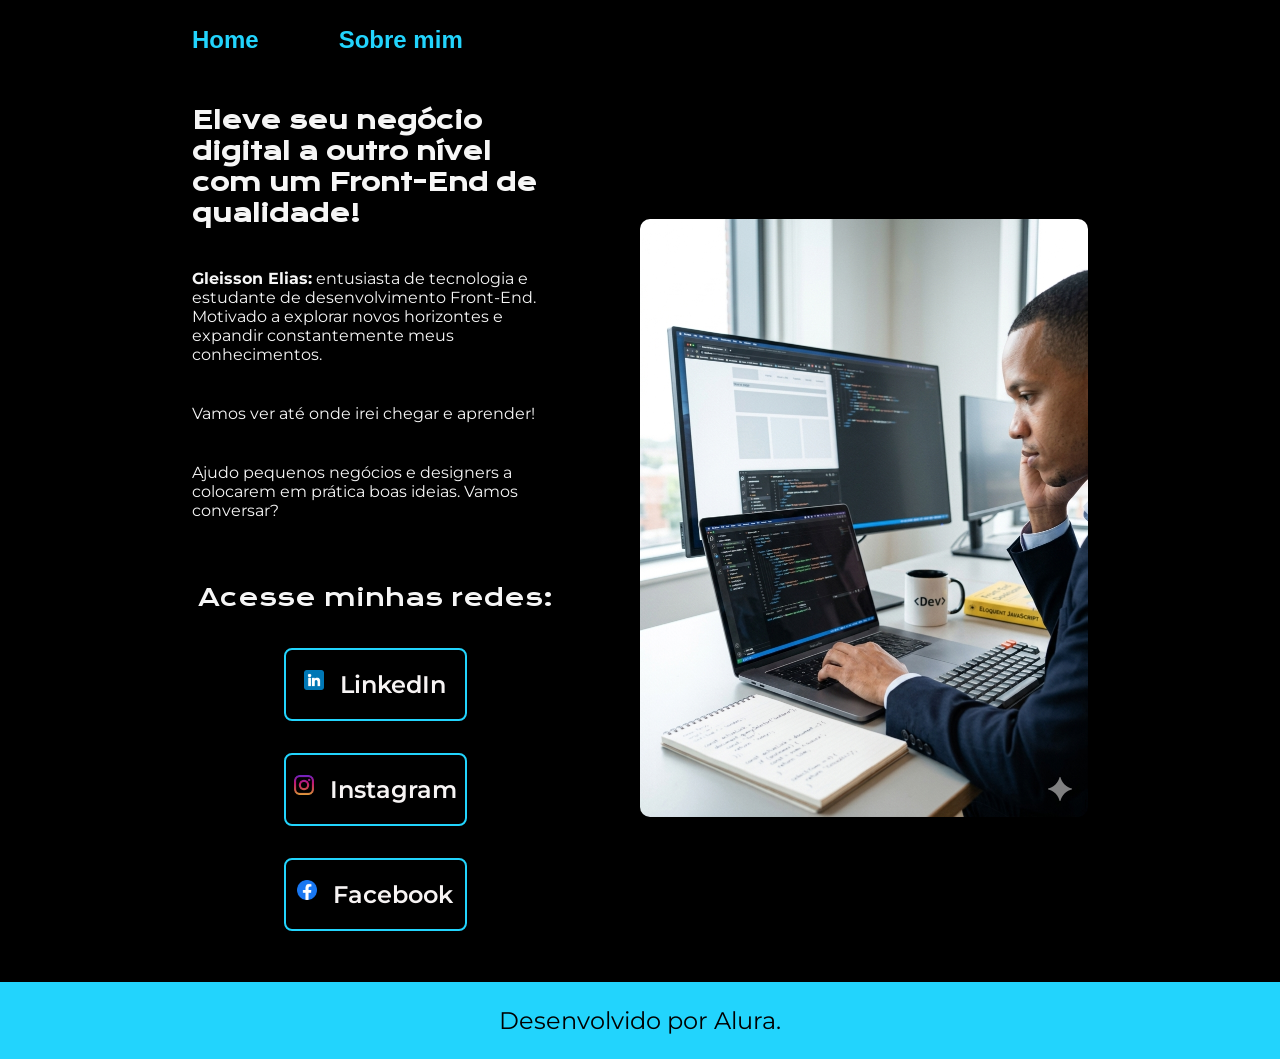
<file: index.html>
<!DOCTYPE html>
<html lang="pt-br">
<head>
    <meta charset="UTF-8">
    <meta name="viewport" content="width=device-width, initial-scale=1.0">
    <title>Meu Portfólio</title>
    <link rel="stylesheet" href="./style/style.css">
</head>
<body>
    <header class="cabecalho">
        <nav class="cabecalho__menu">
            <a class="cabecalho__menu__link" href="index.html">Home</a>
            <a class="cabecalho__menu__link" href="about.html">Sobre mim</a>
        </nav>
    </header>

    <main class="apresentacao">

        <section class="apresentacao__conteudo">
        
            <h1 class="apresentacao__conteudo__titulo">Eleve seu negócio digital a outro nível <strong class="titulo-destaque">com um Front-End de qualidade!</strong></h1>
            
            <p class="apresentacao__conteudo__texto"><strong>Gleisson Elias:</strong> entusiasta de tecnologia e estudante de desenvolvimento Front-End. Motivado a explorar novos horizontes e expandir constantemente meus conhecimentos.</p>
            
            <p class="apresentacao__conteudo__texto">Vamos ver até onde irei chegar e aprender!</p>
            
            <p class="apresentacao__conteudo__texto">Ajudo pequenos negócios e designers a colocarem em prática boas ideias. Vamos conversar?</p>
        
            <div class="apresentacao__links" style="margin-top: 20px;">
                <h2 class="apresentacao__links__subtitulo">Acesse minhas redes:</h2>
            
                <a class="apresentacao__links__link" href="https://www.linkedin.com/in/gleisson-nascimento-0b5b55167/" target="_blank">
                <img src="./assets/linkedin.png" alt="LinkedIn" class="icone">
                LinkedIn
                </a>   

                <a class="apresentacao__links__link" href="https://www.instagram.com/gleisson1" target="_blank">
                <img src="./assets/instagram.png" alt="Instagram" class="icone">
                Instagram
                </a>

                            <a class="apresentacao__links__link" href="https://www.facebook.com/gleisson1/" target="_blank">
                <img src="./assets/facebook.png" alt="Facebook" class="icone">
                Facebook
            </a>

        </div>
    </section>

    <img class="apresentacao__imagem" src="./assets/GDEV.png" alt="Foto de Gleisson desenvolvendo html">

</main>

<footer class="rodape">
    <p>Desenvolvido por Alura.</p>
</footer>
</body>
</html>
</file>
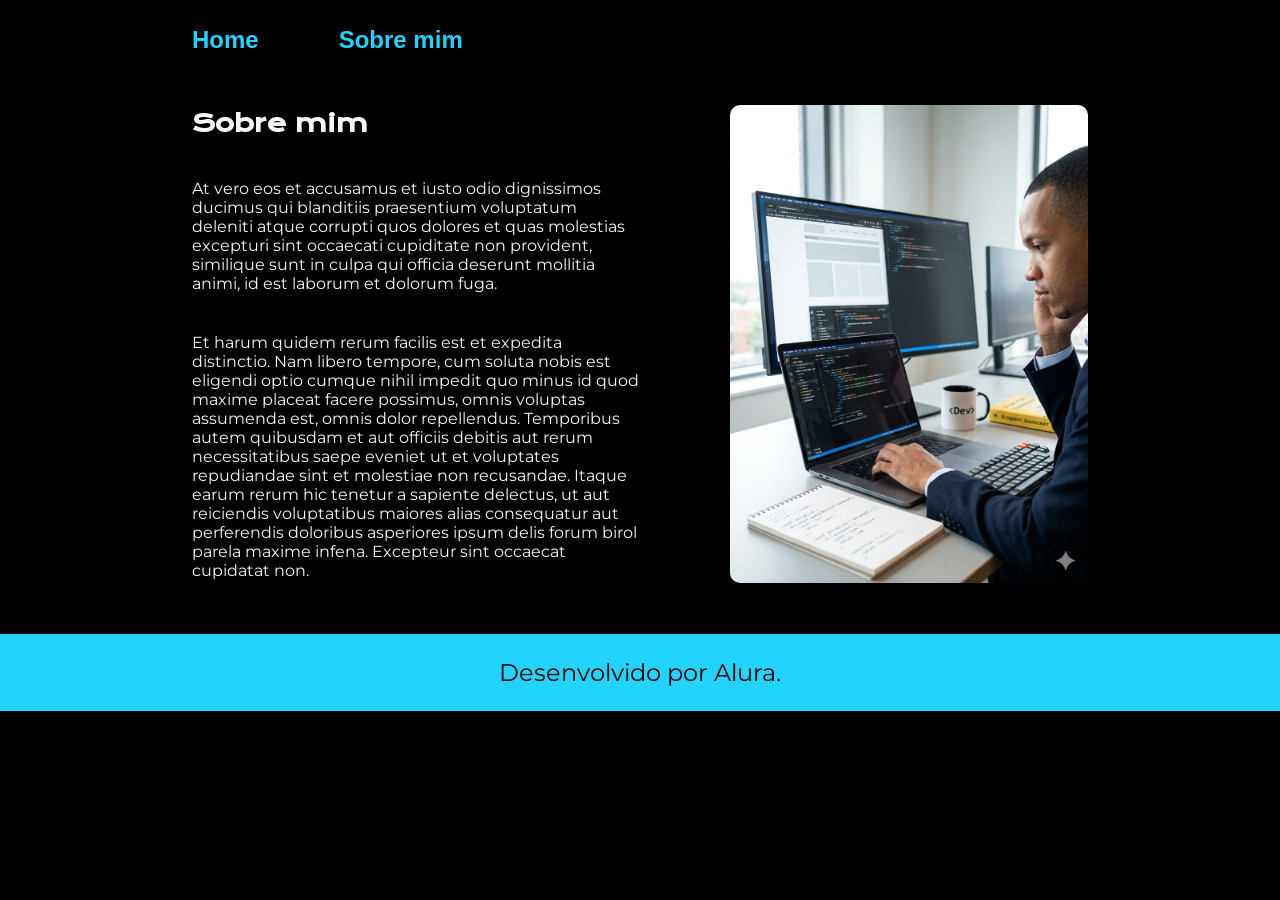
<file: about.html>
<!DOCTYPE html>
<html lang="pt-br">
<head>
    <meta charset="UTF-8">
    <meta name="viewport" content="width=device-width, initial-scale=1.0">
    <title>Sobre mim</title>
    <link rel="stylesheet" href="./style/style.css">
</head>
<body>
    <header class="cabecalho">
        <nav class="cabecalho__menu">
            <a class="cabecalho__menu__link" href="index.html">Home</a>
            <a class="cabecalho__menu__link" href="about.html">Sobre mim</a>
        </nav>

    </header>
    <main class="apresentacao">
        <section class="apresentacao__conteudo">
            <h1 class="apresentacao__conteudo__titulo">Sobre mim</h1>
            <p class="apresentacao__conteudo__texto">At vero eos et accusamus et iusto odio dignissimos ducimus qui blanditiis praesentium voluptatum deleniti atque corrupti quos dolores et quas molestias excepturi sint occaecati cupiditate non provident, similique sunt in culpa qui officia deserunt mollitia animi, id est laborum et dolorum fuga.</p>
            <p class="apresentacao__conteudo__texto">Et harum quidem rerum facilis est et expedita distinctio. Nam libero tempore, cum soluta nobis est eligendi optio cumque nihil impedit quo minus id quod maxime placeat facere possimus, omnis voluptas assumenda est, omnis dolor repellendus. Temporibus autem quibusdam et aut officiis debitis aut rerum necessitatibus saepe eveniet ut et voluptates repudiandae sint et molestiae non recusandae. Itaque earum rerum hic tenetur a sapiente delectus, ut aut reiciendis voluptatibus maiores alias consequatur aut perferendis doloribus asperiores ipsum delis forum birol parela maxime infena. Excepteur sint occaecat cupidatat non.</p>
        </section>
        <img src="./assets/GDEV.png" alt="Foto de Gleisson desenvolvendo html" class="imagem">
    </main>

    <footer class="rodape">
    <p>Desenvolvido por Alura.</p>
</footer>
</html>
</file>
<file: style/style.css>
@import url('https://fonts.googleapis.com/css2?family=Krona+One&display=swap');
@import url('https://fonts.googleapis.com/css2?family=Krona+One&family=Montserrat:ital,wght@0,100..900;1,100..900&display=swap');

:root{
    --cor-primaria: #000000;
    --cor-secundaria: #f6f6f6;
    --cor-terciaria: #22D4FD;
    --cor-hover: #272727;

    --font-principal: "Krona One", sans-serif;
    --font-secundaria: "Montserrat", sans-serif;
}

*{
    margin: 0;
    padding: 0;
    box-sizing: border-box;
}

body {
    /* height: 100vh; */
    box-sizing: border-box;
    background-color: var(--cor-primaria);
    color: var(--cor-secundaria);
}
.cabecalho {
    padding: 2% 0% 0% 15%;
}

.cabecalho__menu {
    display: flex;
    gap: 80px;
}
.cabecalho__menu__link {
font-family: 'Mont-serrat' , sans-serif;
font-size: 1.5rem;
font-weight: 600;
color: var(--cor-terciaria);
text-decoration: none;

}

.apresentacao {
    padding: 4% 15%;
    display:flex;
    align-items:center;
    justify-content: space-between;
    gap: 82px;
}
.imagem{
    max-width: 40%;     /* ocupa só parte da tela */
    height: auto;
    border-radius: 10px;
}

.apresentacao__conteudo {
    width: 50%;
    display: flex;
    flex-direction: column;
    gap: 40px;
}

.apresentacao__conteudo__titulo {
    font-size: 1.5rem;
    font-family: var(--font-principal);
}

.apresentacao__conteudo__texto {
    font-size: 1rem;
    font-family: "Montserrat", sans-serif;
}

.apresentacao__links {
    display: flex;
    flex-direction: column;
    justify-content: space-between;
    align-items: center;
    gap: 32px;
}

.apresentacao__links__subtitulo {
    font-family: "Krona One", sans-serif;
    font-weight: 400;
    font-size: 1.5rem;
    line-height: 1.5;
    align-items: center;
}

.apresentacao__links__link {
    /* background-color: #22d4fd; */
    display:flex;
    justify-content: center;
    gap: 16px;
    border: 2px solid #22D4FD;
    width: 50%;
    text-align: center;
    border-radius: 8px;
    font-size: 1.5rem;
    font-weight: 600;
    padding: 20px 0;
    text-decoration: none;
    color: rgb(247, 244, 244);
    font-family: "Montserrat", sans-serif;
}
.icone {
    width: 20px;
    height: 20px;
}

.apresentacao__links__link:hover{
    background-color: #272727;
}

.apresentacao__imagem {
    width: 50%;
    max-width: 450px;
    height: auto;
    border-radius: 10px;
}

.rodape{
    color: black;
    background-color: #22D4FD;
    padding: 24px;
    text-align: center;
    font-family: "Montserrat", sans-serif;
    font-size: 24px;
    font-weight: 400;
}

@media (max-width: 1200px) {
    .cabecalho {
        padding: 10% 0% 0% 5%;
    }
    .cabecalho__menu {
        justify-content: center;
    }
    .apresentacao {
        flex-direction:column-reverse;
        padding: 5%;
    }
    .apresentacao__conteudo {
        width: auto;
    }
}
</file>
